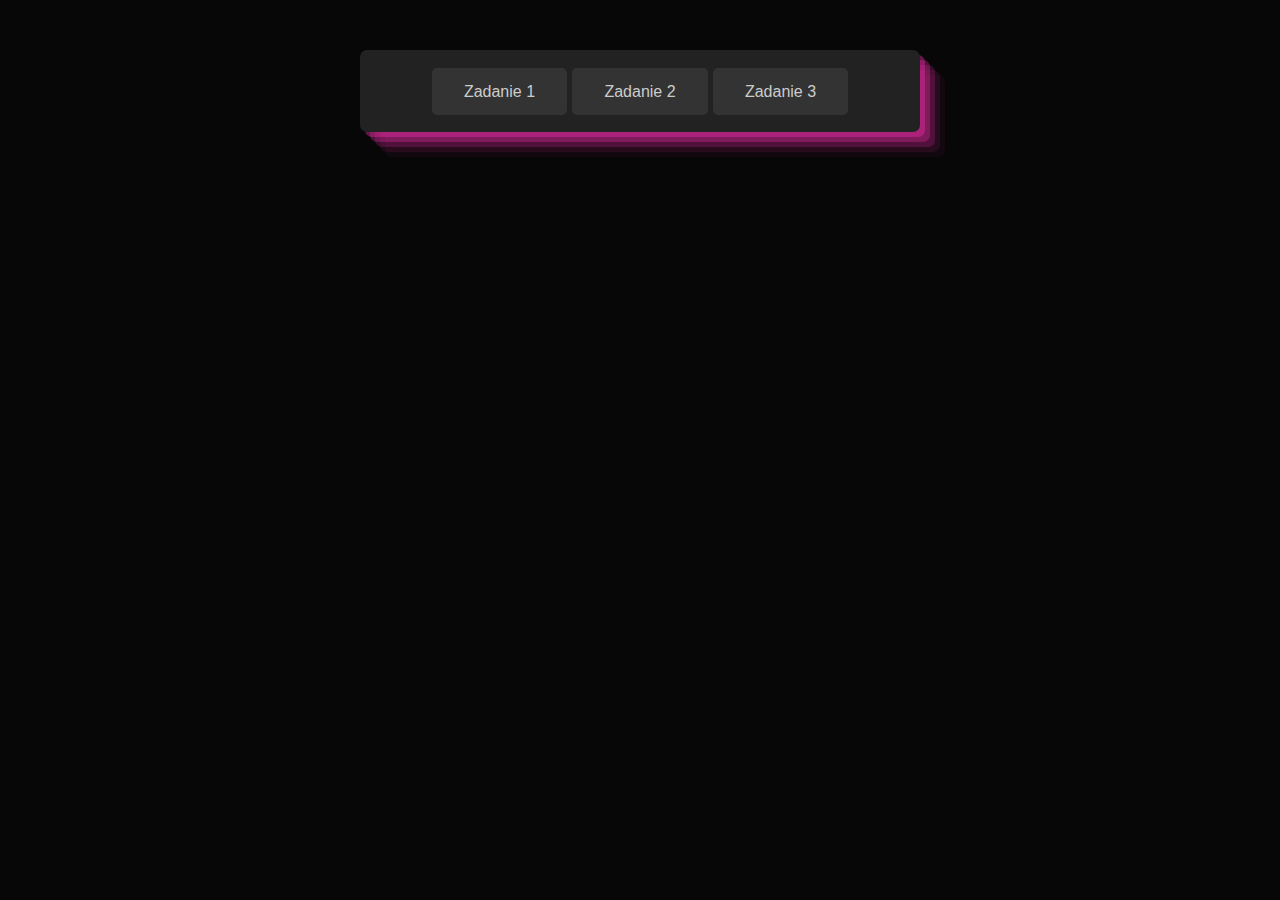
<file: index.html>
<!DOCTYPE html>
<html lang="en">
  <head>
    <meta charset="UTF-8" />
    <meta name="viewport" content="width=device-width, initial-scale=1.0" />
    <title>Wybor zadania D.W.</title>
    <link rel="stylesheet" href="style.css" />
  </head>
  <body>
    <div id="tasks">
      <a href="Zadanie_1/index.html"> Zadanie 1</a>
      <a href="Zadanie_2/index.html"> Zadanie 2</a>
      <a href="Zadanie_3/index.html"> Zadanie 3</a>
    </div>
  </body>
</html>
</file>
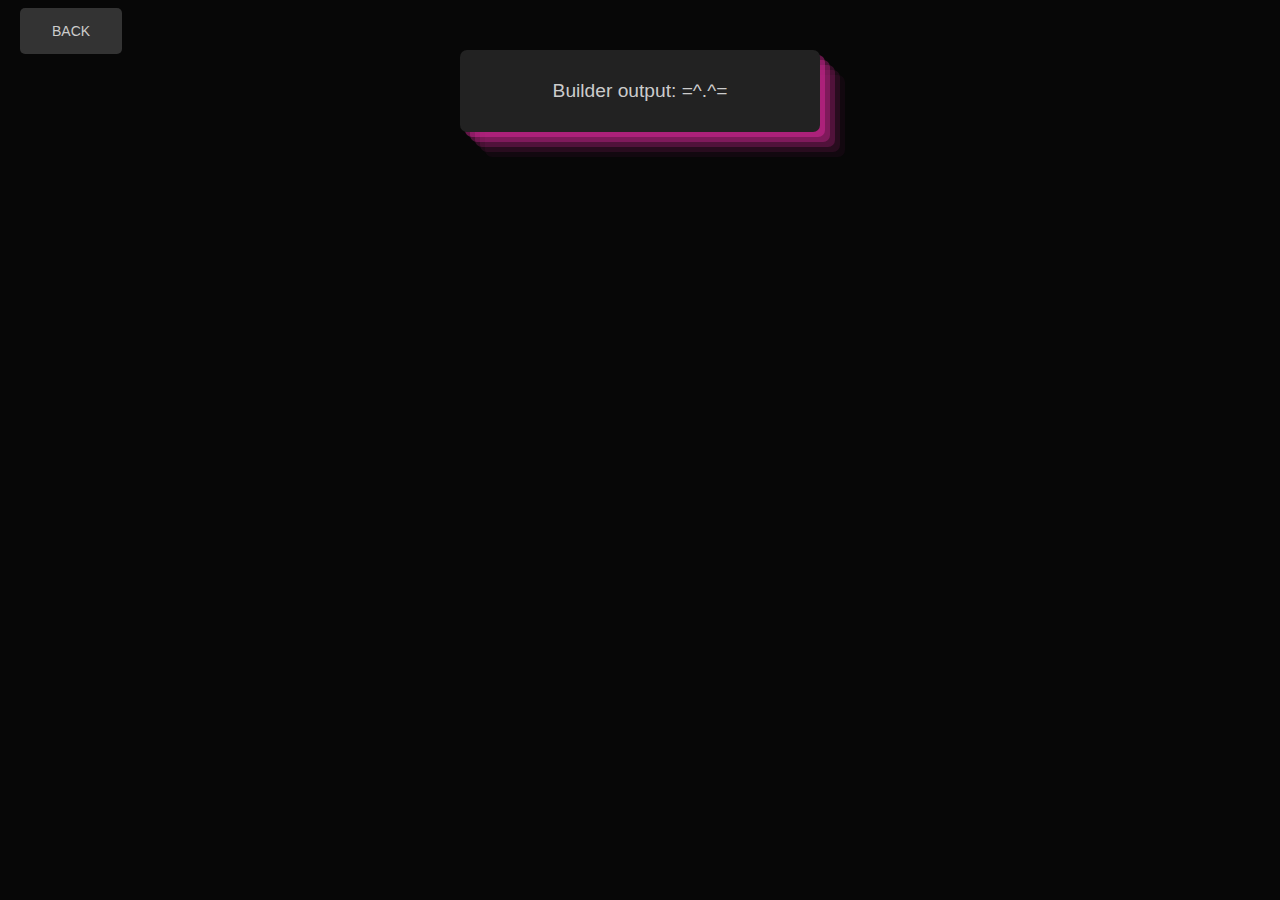
<file: Zadanie_1/index.html>
<!DOCTYPE html>
<html lang="en">
  <head>
    <meta charset="UTF-8" />
    <meta name="viewport" content="width=device-width, initial-scale=1.0" />
    <title>Zadanie Rekrutacyjne 1 D.W.</title>
    <link rel="stylesheet" href="style.css" />
  </head>
  <body>
    <a id="back" href="../index.html"> BACK </a>

    <div id="builderOutput">Builder output: </div>

    <script src="script.js"></script>
  </body>
</html>
</file>
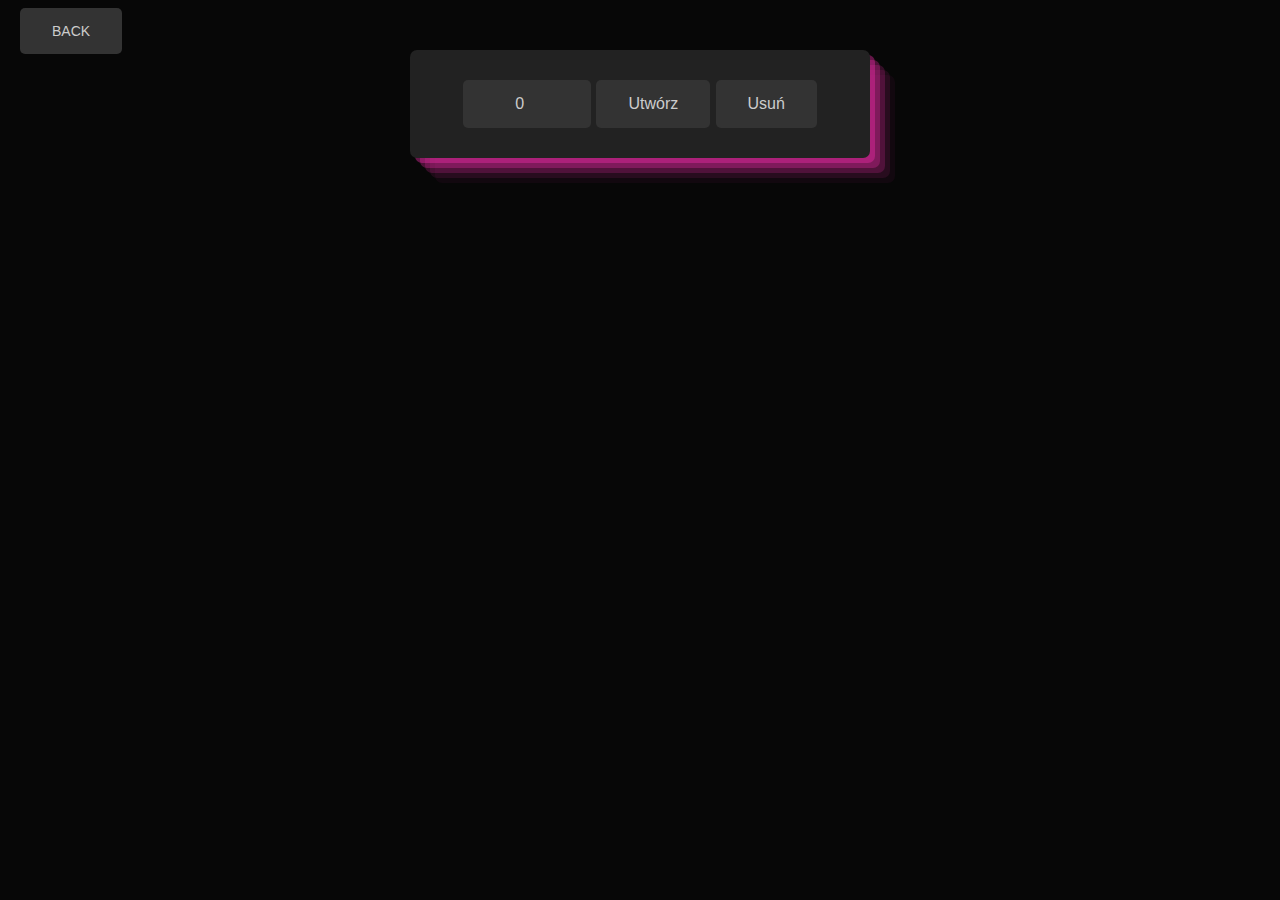
<file: Zadanie_2/index.html>
<!DOCTYPE html>
<html lang="en">
  <head>
    <meta charset="UTF-8" />
    <meta name="viewport" content="width=device-width, initial-scale=1.0" />
    <title>Zadanie Rekrutacyjne 2 D.W.</title>
    <link rel="stylesheet" href="style.css" />
  </head>
  <body>
    <a id="back" href="../index.html"> BACK </a>
    <div id="controls">
      <input
        type="number"
        value="0"
        min="0"
        max="100"
        step="1"
        class="js-input"
      />
      <button type="button" data-action="create">Utwórz</button>
      <button type="button" data-action="destroy">Usuń</button>
    </div>

    <div id="boxes"></div>

    <script src="script.js"></script>
  </body>
</html>
</file>
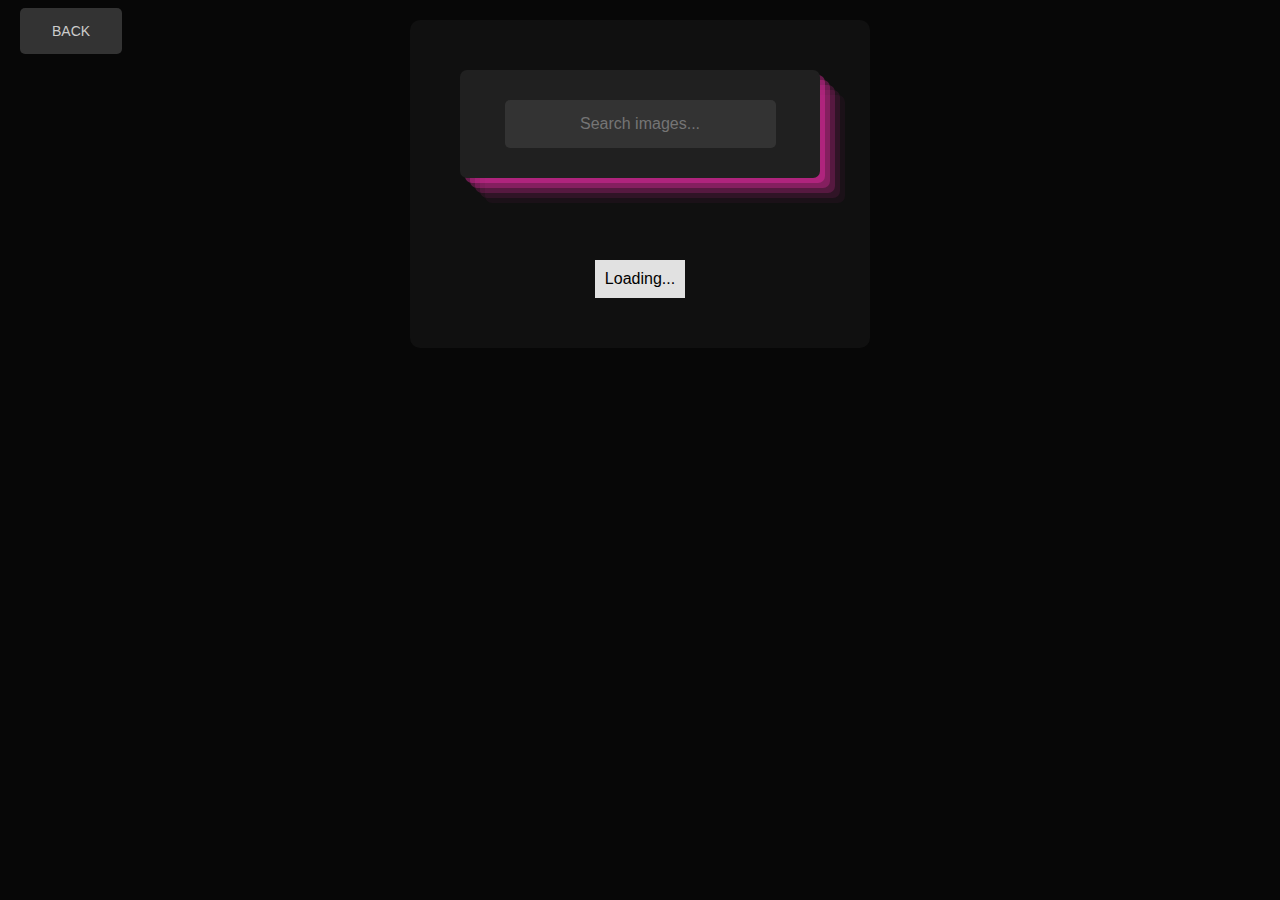
<file: Zadanie_3/index.html>
<!DOCTYPE html>
<html lang="en">
  <head>
    <meta charset="UTF-8" />
    <meta name="viewport" content="width=device-width, initial-scale=1.0" />
    <title>Zadanie Rekrutacyjne 3 D.W.</title>
    <link rel="stylesheet" href="style.css" />
  </head>
  <body>
    <a id="back" href="../index.html"> BACK </a>

    <div class="container">
      <form id="search-form">
        <input
          type="text"
          name="query"
          autocomplete="off"
          placeholder="Search images..."
        />
      </form>
      <ul class="gallery"></ul>
      <div class="loading">Loading...</div>
    </div>

    <script src="basicLightbox.min.js"></script>
    <script src="script.js"></script>
  </body>
</html>
</file>
<file: style.css>
body {
  background-color: #070707;
  color: #cccccc;
  display: flex;
  justify-content: center;
  font-family: Verdana, Geneva, Tahoma, sans-serif;
  margin: 0;
  padding: 0;
}
#tasks {
  margin-top: 50px;
  background-color: #222222;
  border-radius: 7px;
  font-size: 1.2rem;
  width: 500px;
  padding: 30px;
  text-align: center;
  box-shadow: rgba(240, 46, 170, 0.4) 5px 5px, rgba(240, 46, 170, 0.3) 10px 10px,
    rgba(240, 46, 170, 0.2) 15px 15px, rgba(240, 46, 170, 0.1) 20px 20px,
    rgba(240, 46, 170, 0.05) 25px 25px;
}

a {
  background-color: #333333;
  border: none;
  color: #cccccc;
  padding: 15px 32px;
  text-align: center;
  font-size: 16px;
  border-radius: 5px;
  text-decoration: none;
}
</file>
<file: Zadanie_1/style.css>
body {
  background-color: #070707;
  color: #cccccc;
  display: flex;
  justify-content: center;
  font-family: Verdana, Geneva, Tahoma, sans-serif;
  margin: 0;
  padding: 0;
}
#builderOutput {
  margin-top: 50px;
  background-color: #222222;
  border-radius: 7px;
  font-size: 1.2rem;
  width: 300px;
  padding: 30px;
  text-align: center;
  box-shadow: rgba(240, 46, 170, 0.4) 5px 5px, rgba(240, 46, 170, 0.3) 10px 10px,
    rgba(240, 46, 170, 0.2) 15px 15px, rgba(240, 46, 170, 0.1) 20px 20px,
    rgba(240, 46, 170, 0.05) 25px 25px;
}

#back {
    position: fixed;
    left: 20px;
    top: 8px;
    background-color: #333333;
    color: #cccccc;
    padding: 15px 32px;
    text-align: center;
    font-size: 14px;
    border-radius: 5px;
    text-decoration: none;
  }
</file>
<file: Zadanie_2/style.css>
body {
  background-color: #070707;
  color: #cccccc;
  display: flex;
  flex-direction: column;
  align-items: center;
  font-family: Verdana, Geneva, Tahoma, sans-serif;
  margin: 0;
  padding: 0;
}
#boxes {
  margin-top: 50px;
  display: flex;
  flex-wrap: wrap;
}

#controls {
  margin-top: 50px;
  background-color: #222222;
  border-radius: 7px;
  font-size: 1.2rem;
  width: 400px;
  padding: 30px;
  text-align: center;
  box-shadow: rgba(240, 46, 170, 0.4) 5px 5px, rgba(240, 46, 170, 0.3) 10px 10px,
    rgba(240, 46, 170, 0.2) 15px 15px, rgba(240, 46, 170, 0.1) 20px 20px,
    rgba(240, 46, 170, 0.05) 25px 25px;
}

.box {
  width: 30px;
  height: 30px;
  margin: 5px;
}

button {
  background-color: #333333;
  border: none;
  color: #cccccc;
  padding: 15px 32px;
  text-align: center;
  font-size: 16px;
  border-radius: 5px;
}

button:hover {
  background-color: #575757;
}

input {
  background-color: #333333;
  border: none;
  border-radius: 5px;
  color: #cccccc;
  padding: 15px 32px;
  text-align: center;
  font-size: 16px;
}

#back {
    position: fixed;
    left: 20px;
    top: 8px;
    background-color: #333333;
    color: #cccccc;
    padding: 15px 32px;
    text-align: center;
    font-size: 14px;
    border-radius: 5px;
    text-decoration: none;
  }
</file>
<file: Zadanie_3/style.css>
body {
  font-family: Arial, sans-serif;
  margin: 0;
  padding: 0;
  background-color: #070707;
  display: flex;
  flex-direction: column;

}

.container {
  max-width: 800px;
  margin: 20px auto;
  padding: 50px;
  background-color: #101010;
  border-radius: 10px;
  display: flex;
  flex-direction: column;
  align-items: center;
}

form {
  margin-bottom: 20px;
  text-align: center;
  margin-bottom: 50px;
  background-color: #202020;
  border-radius: 7px;
  font-size: 1.2rem;
  width: 300px;
  padding: 30px;
  color: #cccccc;
  text-align: center;
  box-shadow: rgba(240, 46, 170, 0.4) 5px 5px, rgba(240, 46, 170, 0.3) 10px 10px,
    rgba(240, 46, 170, 0.2) 15px 15px, rgba(240, 46, 170, 0.1) 20px 20px,
    rgba(240, 46, 170, 0.05) 25px 25px;
}

.gallery {
  list-style: none;
  display: grid;
  grid-template-columns: repeat(auto-fill, minmax(200px, 1fr));
  gap: 10px;
}

.gallery li {
  cursor: pointer;
}

.gallery img {
  width: 100%;
  height: auto;
}

.loading {
  text-align: center;
  padding: 10px;
  background-color: #e1e1e1;
  display: block;
}

.basicLightbox__placeholder {
  background-color: rgba(10, 10, 10, 0.8);
  width: 100vw;
  position: fixed;
  top: 0px;
  display: flex;
  justify-content: center;
  align-items: center;
  height: 100%;
}

input {
  background-color: #333333;
  border: none;
  color: #cccccc;
  padding: 15px 32px;
  text-align: center;
  font-size: 16px;
  border-radius: 5px;
}

#back {
    position: fixed;
    left: 20px;
    top: 8px;
    background-color: #333333;
    color: #cccccc;
    padding: 15px 32px;
    text-align: center;
    font-size: 14px;
    border-radius: 5px;
    text-decoration: none;
  }
</file>
